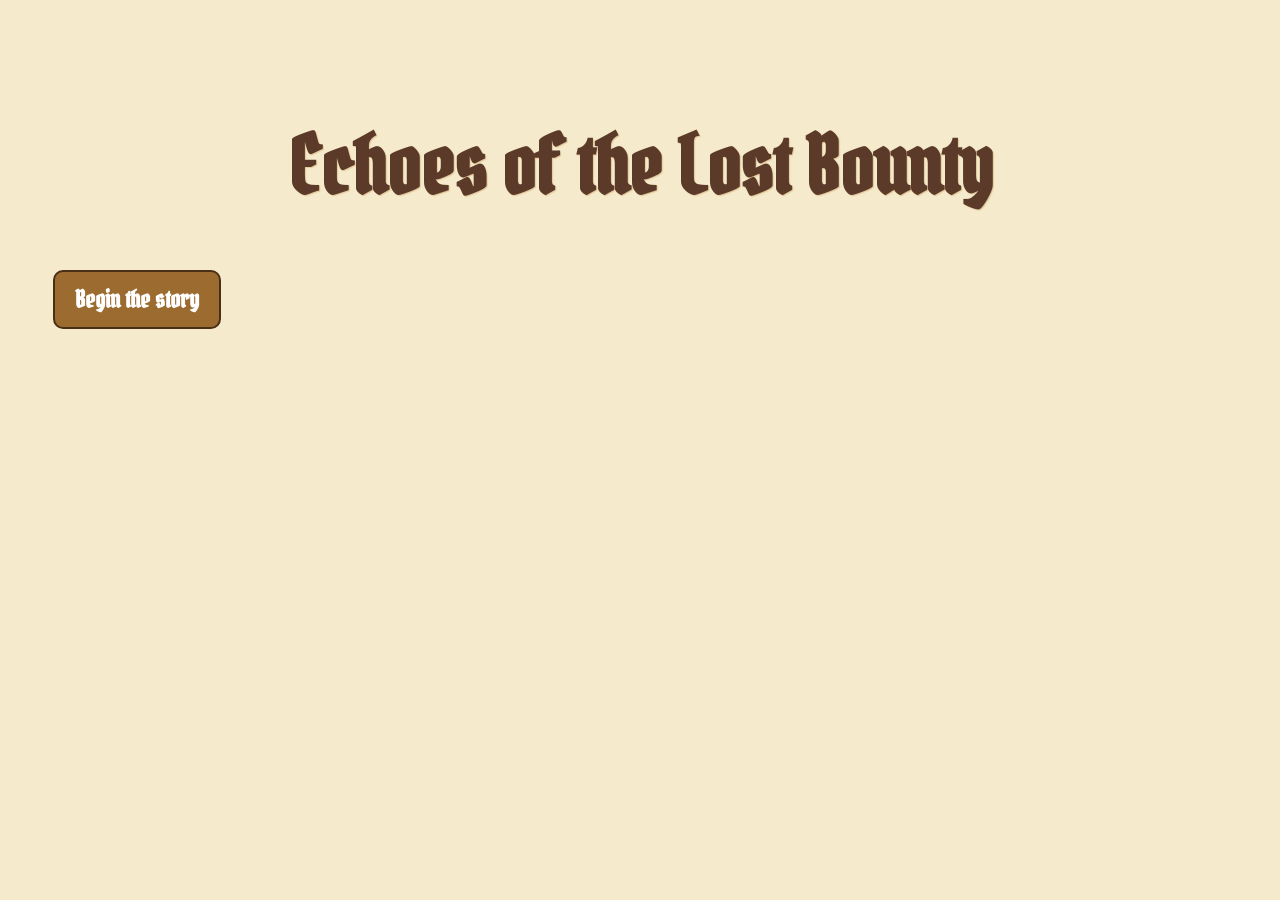
<file: EchoesOfTheLostBounty/index.html>
<!DOCTYPE html>
<html lang="en">
<head>
    <link rel="stylesheet" href="style.css">
    <link href="https://fonts.googleapis.com/css2?family=Pirata+One&display=swap" rel="stylesheet">
    <link href="https://fonts.googleapis.com/css2?family=Zilla+Slab&display=swap" rel="stylesheet">
    <meta charset="UTF-8">
    <meta http-equiv="X-UA-Compatible" content="IE=edge">
    <meta name="viewport" content="width=device-width, initial-scale=1.0">
    <title></title>
    <script src="engine.js"></script>
    <script src="rules.js"></script>
</head>
<body>
</body>
</html>
</file>
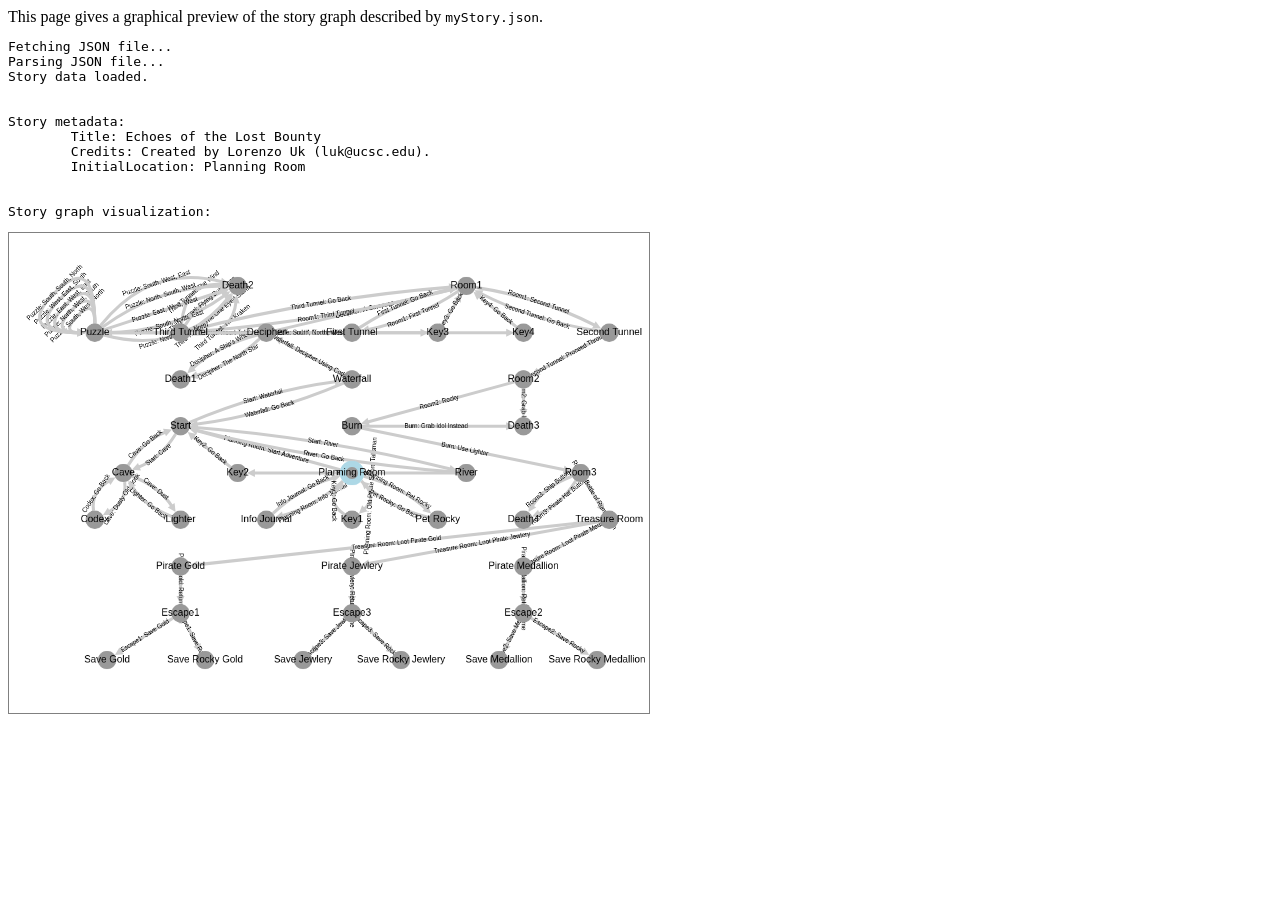
<file: EchoesOfTheLostBounty/preview.html>
<!DOCTYPE html>
<html lang="en">

<head>
    <meta charset="UTF-8">
    <meta http-equiv="X-UA-Compatible" content="IE=edge">
    <meta name="viewport" content="width=device-width, initial-scale=1.0">
    <title>Story Graph Previewer</title>
    <script src="cytoscape.min.js"></script>
</head>

<body>
    <div>
        This page gives a graphical preview of the story graph described by <code>myStory.json</code>.
    </div>
    <pre id="logOutput"></pre>
    <div id="graph" style="width: 640px; height: 480px; border: thin solid gray;"></div>
    <pre id="details"></pre>
</body>
<script>
    function log(msg) {
        logOutput.innerHTML += msg + "\n";
    }

    log("Fetching JSON file...")
    fetch("myStory.json").then(
        (response) => {
            log("Parsing JSON file...");
            return response.json();
        }
    ).then(
        (storyData) => {
            log("Story data loaded.");
            log("\n");
            log("Story metadata:")
            for (let key of ["Title", "Credits", "InitialLocation"]) {
                log(`\t${key}: ${storyData[key]}`);
            }

            log("\n")
            log("Story graph visualization:")

            let elements = [];
            let nodes = [];
            let edges = []
            for (let [key, location] of Object.entries(storyData.Locations)) {
                nodes.push({ data: { id: key, name: location.Body } });
                for (let choice of location.Choices || []) {
                    edges.push({ data: { source: key, target: choice.Target, id: key + ": " + choice.Text } });
                }
            }

            let cy = cytoscape({
                container: graph,
                layout: {
                    name: 'breadthfirst'
                },
                elements: { nodes, edges },
            });
            cy.style([
            {
                    selector: `[id="${storyData.InitialLocation}"]`,
                    style: {
                        'border-width': '10',
                        'border-color': 'lightblue'
                    }
                },
                {
                    selector: 'node',
                    style: {
                        'label': 'data(id)',
                        'text-valign': 'center'
                    }
                },
                {
                    selector: 'edge',
                    style: {
                        'width': 5,
                        'line-color': '#ccc',
                        'target-arrow-color': '#ccc',
                        'target-arrow-shape': 'triangle',
                        'curve-style': 'bezier',
                        'label': 'data(id)',
                        'font-size': '10px',
                        'text-rotation': 'autorotate'
                    }
                },
            ]);

            cy.on('mouseover', 'node', function (evt) {
                details.innerHTML = storyData.Locations[this.id()].Body;

            });
            cy.on('mouseover', 'edge', function (evt) {
                details.innerHTML = this.id();
            });
            cy.on('mouseout', function (evt) {
                details.innerHTML = '';
            });
        }
    ).catch(reason => log(reason));
</script>

</html>
</file>
<file: EchoesOfTheLostBounty/style.css>
body {
    font-family: 'Trebuchet MS', serif;
    background-image: url('https://www.transparenttextures.com/patterns/old-map.png');
    background-color: #f5eacb;
    color: #3b2f2f;
    padding: 40px;
    line-height: 1.6;
    font-size: 1.25em;
    font-family: 'Zilla Slab', serif;
}

h1 {
    font-family: 'Pirata One', cursive;
    font-size: 4em;
    text-align: center;
    margin-bottom: 30px;
    color: #5b3a29;
    text-shadow: 1px 1px 1px #e1c699;
}

button {
    font-family: 'Pirata One';
    font-size: 1.2em;
    background-color: #9c6b30;
    border: 2px solid #4a2f14;
    color: #fff;
    font-weight: bold;
    padding: 12px 20px;
    margin: 10px 5px;
    border-radius: 10px;
    cursor: pointer;
    transition: background-color 0.2s ease;
}

button:hover {
    background-color: #b47f4e;
}

div {
    margin-bottom: 20px;
}

em {
    color: #5e3b1c;
    font-style: italic;
    background-color: #fff5dc;
    padding: 3px 6px;
    border-radius: 4px;
}
</file>
